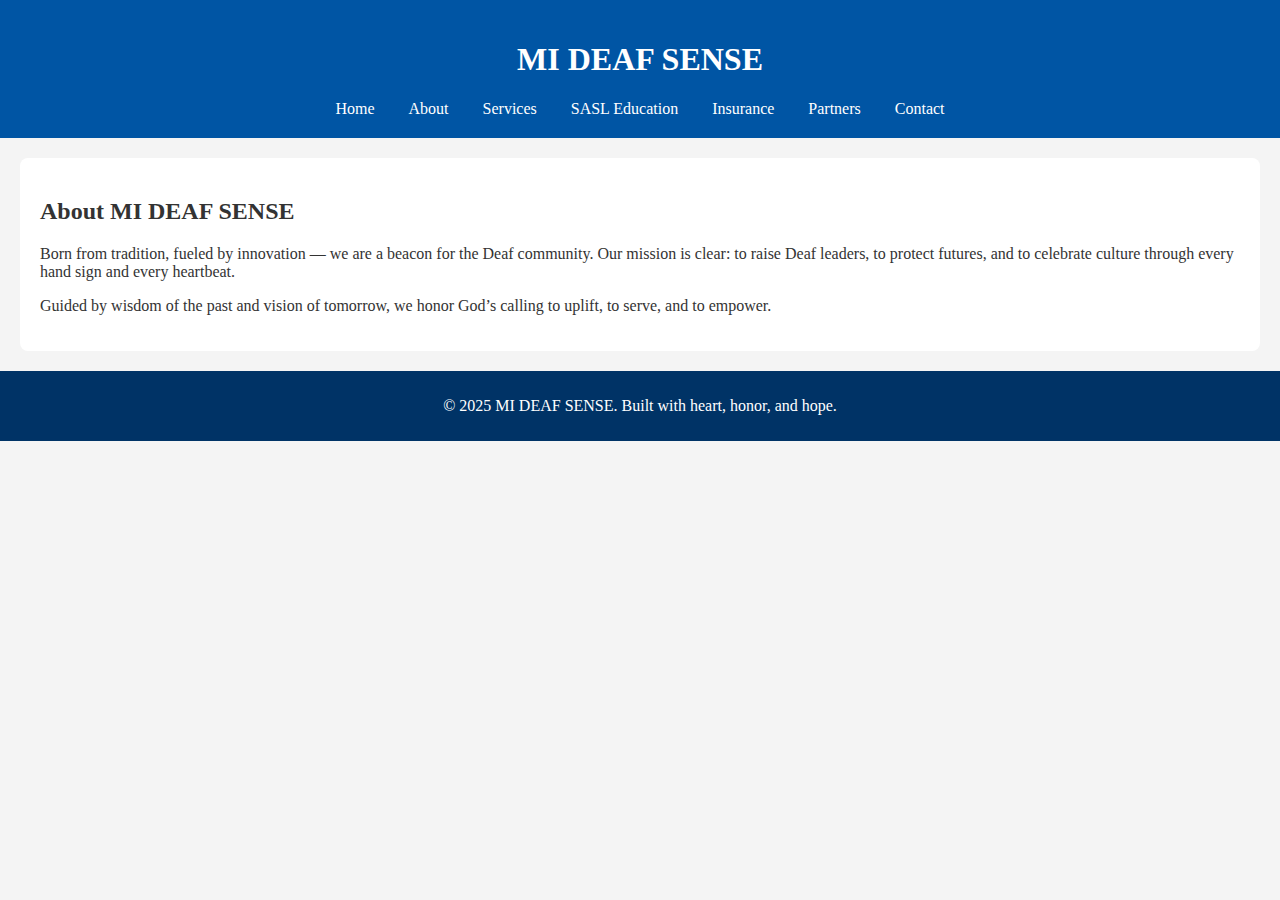
<file: about.html>
<!DOCTYPE html>
<html lang="en">
<head>
  <meta charset="UTF-8">
  <title>About Us | MI DEAF SENSE</title>
  <link rel="stylesheet" href="styles.css">
</head>
<body>
  <header>
    <h1>MI DEAF SENSE</h1>
    <nav>
      <a href="index.html">Home</a>
      <a href="about.html">About</a>
      <a href="services.html">Services</a>
      <a href="sasl.html">SASL Education</a>
      <a href="insurance.html">Insurance</a>
      <a href="partners.html">Partners</a>
      <a href="contact.html">Contact</a>
    </nav>
  </header>
  <section class="content">
    <h2>About MI DEAF SENSE</h2>
    <p>
      Born from tradition, fueled by innovation — we are a beacon for the Deaf community.
      Our mission is clear: to raise Deaf leaders, to protect futures, and to celebrate culture through every hand sign and every heartbeat.
    </p>
    <p>
      Guided by wisdom of the past and vision of tomorrow, we honor God’s calling to uplift, to serve, and to empower.
    </p>
  </section>
  <footer>
    <p>&copy; 2025 MI DEAF SENSE. Built with heart, honor, and hope.</p>
  </footer>
</body>
</html>
</file>
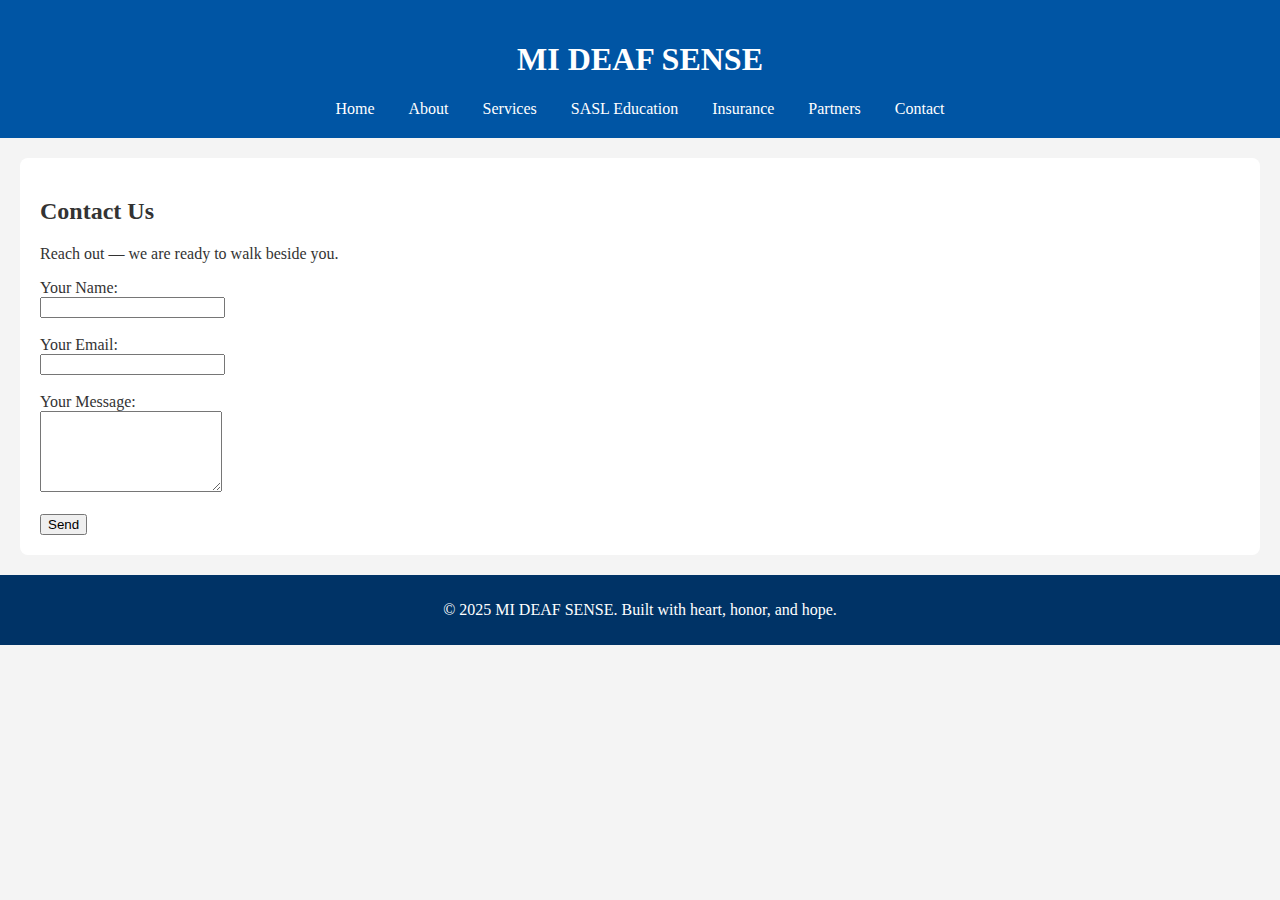
<file: contact.html>
<!DOCTYPE html>
<html lang="en">
<head>
  <meta charset="UTF-8">
  <title>Contact Us | MI DEAF SENSE</title>
  <link rel="stylesheet" href="styles.css">
</head>
<body>
  <header>
    <h1>MI DEAF SENSE</h1>
    <nav>
      <a href="index.html">Home</a>
      <a href="about.html">About</a>
      <a href="services.html">Services</a>
      <a href="sasl.html">SASL Education</a>
      <a href="insurance.html">Insurance</a>
      <a href="partners.html">Partners</a>
      <a href="contact.html">Contact</a>
    </nav>
  </header>
  <section class="content">
    <h2>Contact Us</h2>
    <p>Reach out — we are ready to walk beside you.</p>
    <form action="mailto:info@mi-deafsense.co.za" method="post" enctype="text/plain">
      <label for="name">Your Name:</label><br>
      <input type="text" id="name" name="name" required><br><br>
      <label for="email">Your Email:</label><br>
      <input type="email" id="email" name="email" required><br><br>
      <label for="message">Your Message:</label><br>
      <textarea id="message" name="message" rows="5" required></textarea><br><br>
      <button type="submit">Send</button>
    </form>
  </section>
  <footer>
    <p>&copy; 2025 MI DEAF SENSE. Built with heart, honor, and hope.</p>
  </footer>
</body>
</html>
</file>
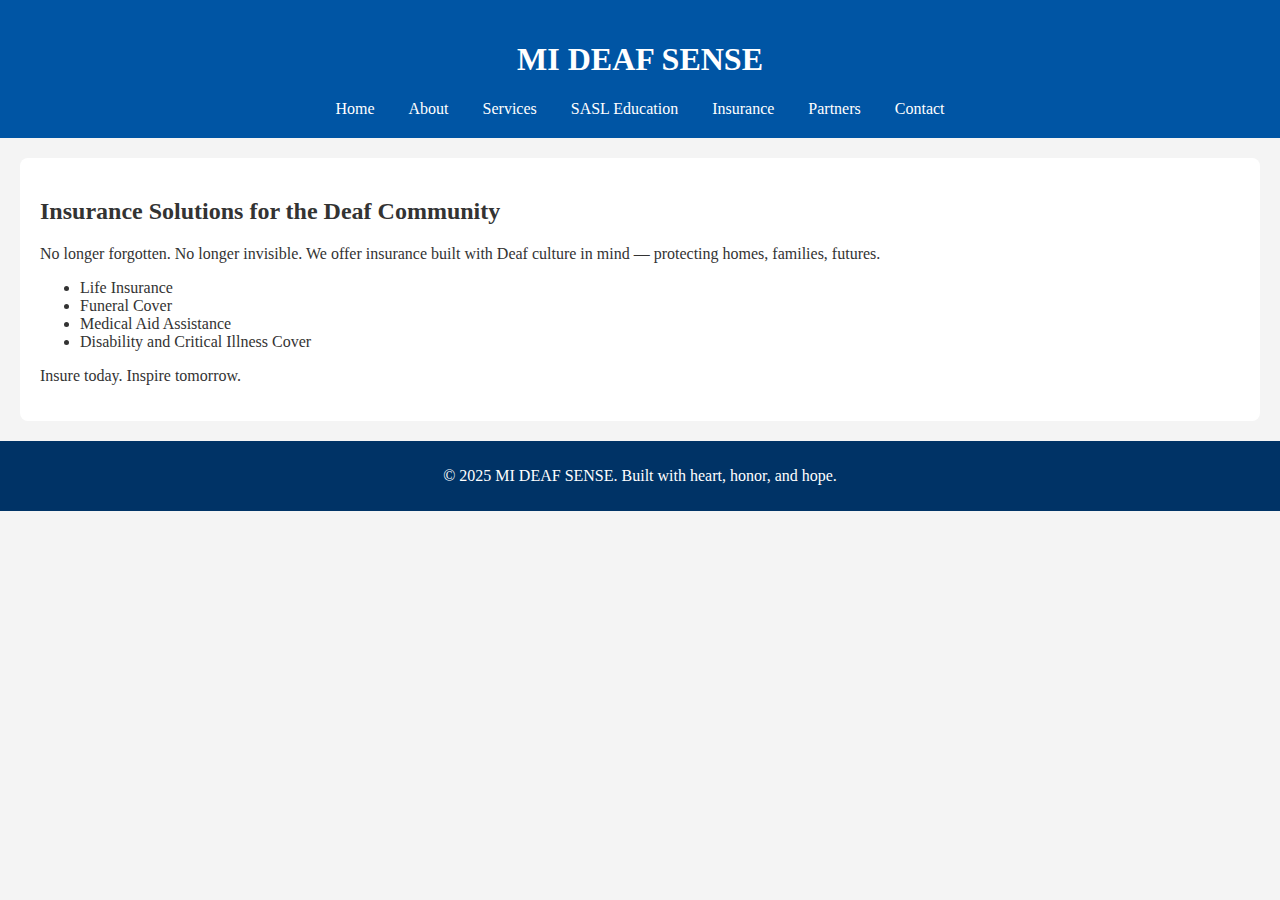
<file: insurance.html>
<!DOCTYPE html>
<html lang="en">
<head>
  <meta charset="UTF-8">
  <title>Insurance Solutions | MI DEAF SENSE</title>
  <link rel="stylesheet" href="styles.css">
</head>
<body>
  <header>
    <h1>MI DEAF SENSE</h1>
    <nav>
      <a href="index.html">Home</a>
      <a href="about.html">About</a>
      <a href="services.html">Services</a>
      <a href="sasl.html">SASL Education</a>
      <a href="insurance.html">Insurance</a>
      <a href="partners.html">Partners</a>
      <a href="contact.html">Contact</a>
    </nav>
  </header>
  <section class="content">
    <h2>Insurance Solutions for the Deaf Community</h2>
    <p>
      No longer forgotten. No longer invisible.  
      We offer insurance built with Deaf culture in mind — protecting homes, families, futures.
    </p>
    <ul>
      <li>Life Insurance</li>
      <li>Funeral Cover</li>
      <li>Medical Aid Assistance</li>
      <li>Disability and Critical Illness Cover</li>
    </ul>
    <p>Insure today. Inspire tomorrow.</p>
  </section>
  <footer>
    <p>&copy; 2025 MI DEAF SENSE. Built with heart, honor, and hope.</p>
  </footer>
</body>
</html>
</file>
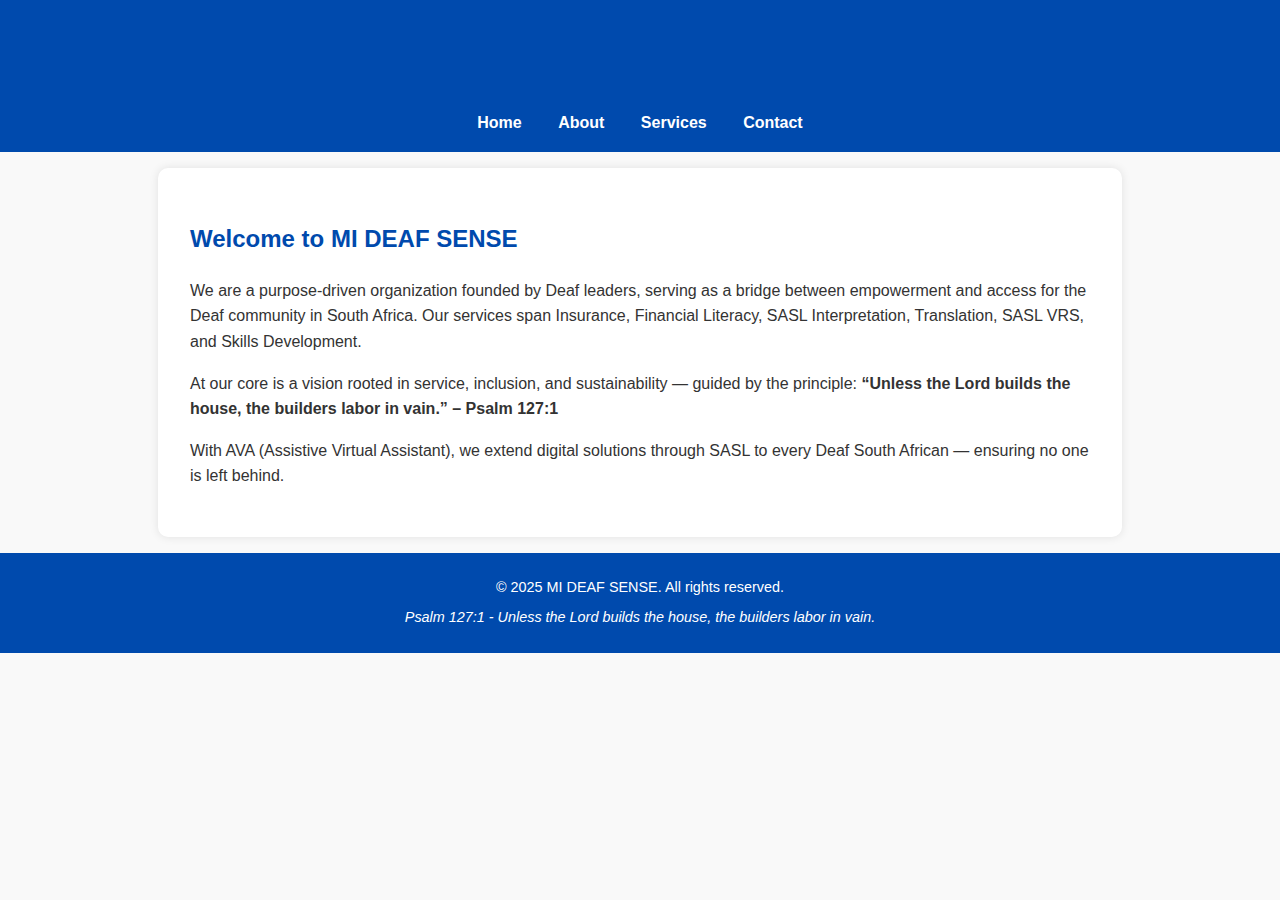
<file: mi-deaf-sense 2.html>
<!DOCTYPE html>
<html lang="en">
<head>
    <meta charset="UTF-8">
    <meta name="viewport" content="width=device-width, initial-scale=1.0">
    <title>MI DEAF SENSE</title>
    <style>
        body { font-family: Arial, sans-serif; line-height: 1.6; margin: 0; padding: 0; background: #f9f9f9; color: #333; }
        header, footer { background: #004aad; color: white; padding: 1em 2em; text-align: center; }
        nav a { color: white; margin: 0 1em; text-decoration: none; font-weight: bold; }
        section { padding: 2em; background: white; margin: 1em auto; max-width: 900px; border-radius: 10px; box-shadow: 0 0 10px rgba(0,0,0,0.1); }
        h1, h2 { color: #004aad; }
        footer p { margin: 0.5em 0; font-size: 0.9em; }
    </style>
</head>
<body>
    <header>
        <h1>MI DEAF SENSE</h1>
        <nav>
            <a href="#">Home</a>
            <a href="#">About</a>
            <a href="#">Services</a>
            <a href="#">Contact</a>
        </nav>
    </header>

    <section>
        <h2>Welcome to MI DEAF SENSE</h2>
        <p>
            We are a purpose-driven organization founded by Deaf leaders, serving as a bridge between empowerment and access
            for the Deaf community in South Africa. Our services span Insurance, Financial Literacy, SASL Interpretation,
            Translation, SASL VRS, and Skills Development.
        </p>
        <p>
            At our core is a vision rooted in service, inclusion, and sustainability — guided by the principle:
            <strong>“Unless the Lord builds the house, the builders labor in vain.” – Psalm 127:1</strong>
        </p>
        <p>
            With AVA (Assistive Virtual Assistant), we extend digital solutions through SASL to every Deaf South African —
            ensuring no one is left behind.
        </p>
    </section>

    <footer>
        <p>&copy; 2025 MI DEAF SENSE. All rights reserved.</p>
        <p><em>Psalm 127:1 - Unless the Lord builds the house, the builders labor in vain.</em></p>
    </footer>
</body>
</html>
</file>
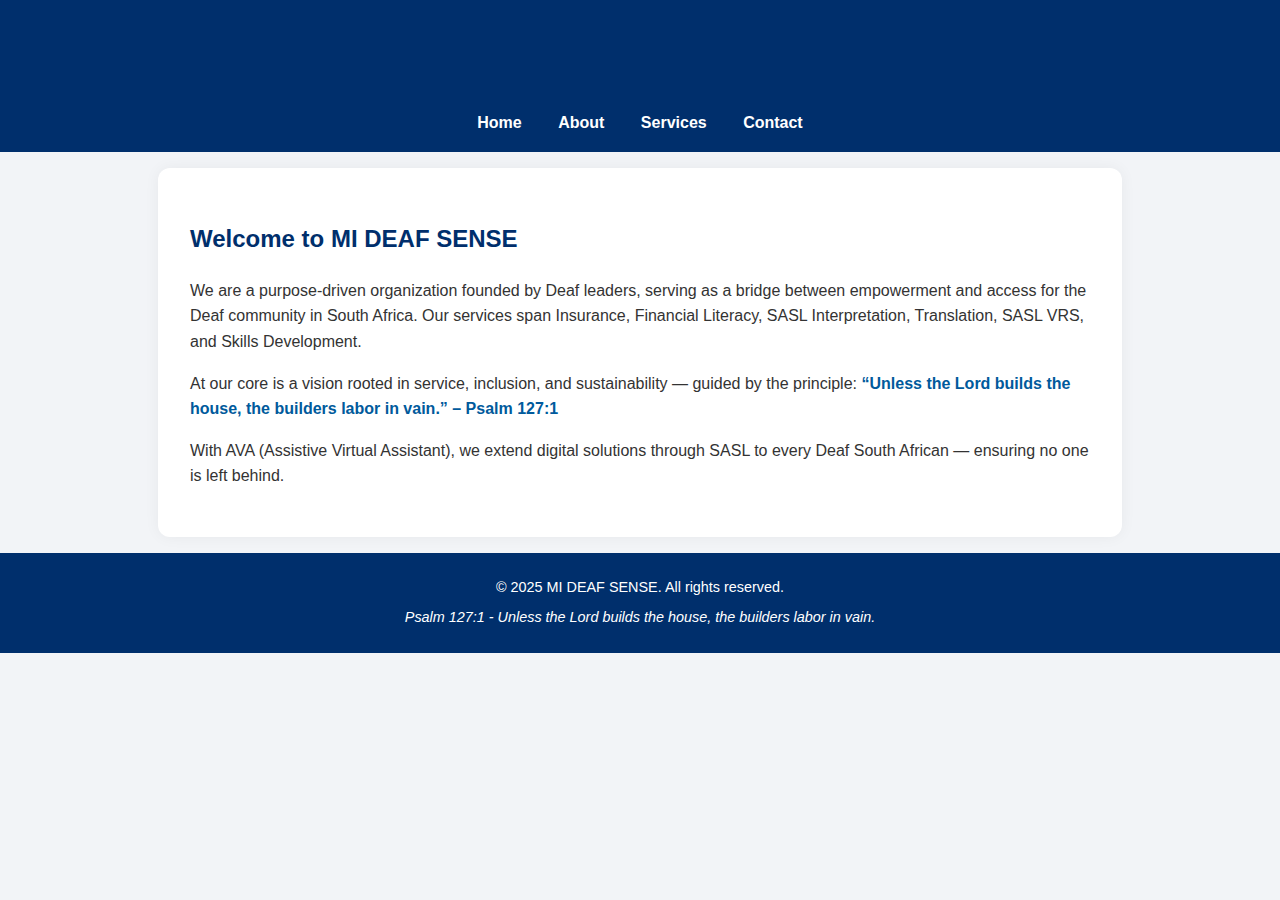
<file: mi-deaf-sense-updated.html>
<!DOCTYPE html>
<html lang="en">
<head>
    <meta charset="UTF-8">
    <meta name="viewport" content="width=device-width, initial-scale=1.0">
    <title>MI DEAF SENSE</title>
    <style>
        body { font-family: Arial, sans-serif; line-height: 1.6; margin: 0; padding: 0; background: #f2f4f7; color: #333; }
        header, footer { background: #002f6c; color: white; padding: 1em 2em; text-align: center; }
        nav a { color: white; margin: 0 1em; text-decoration: none; font-weight: bold; }
        nav a:hover { text-decoration: underline; }
        section { padding: 2em; background: white; margin: 1em auto; max-width: 900px; border-radius: 12px; box-shadow: 0 0 15px rgba(0,0,0,0.05); }
        h1, h2 { color: #002f6c; }
        footer p { margin: 0.5em 0; font-size: 0.9em; }
        strong { color: #005a9c; }
    </style>
</head>
<body>
    <header>
        <h1>MI DEAF SENSE</h1>
        <nav>
            <a href="#">Home</a>
            <a href="#">About</a>
            <a href="#">Services</a>
            <a href="#">Contact</a>
        </nav>
    </header>

    <section>
        <h2>Welcome to MI DEAF SENSE</h2>
        <p>
            We are a purpose-driven organization founded by Deaf leaders, serving as a bridge between empowerment and access
            for the Deaf community in South Africa. Our services span Insurance, Financial Literacy, SASL Interpretation,
            Translation, SASL VRS, and Skills Development.
        </p>
        <p>
            At our core is a vision rooted in service, inclusion, and sustainability — guided by the principle:
            <strong>“Unless the Lord builds the house, the builders labor in vain.” – Psalm 127:1</strong>
        </p>
        <p>
            With AVA (Assistive Virtual Assistant), we extend digital solutions through SASL to every Deaf South African —
            ensuring no one is left behind.
        </p>
    </section>

    <footer>
        <p>&copy; 2025 MI DEAF SENSE. All rights reserved.</p>
        <p><em>Psalm 127:1 - Unless the Lord builds the house, the builders labor in vain.</em></p>
    </footer>
</body>
</html>
</file>
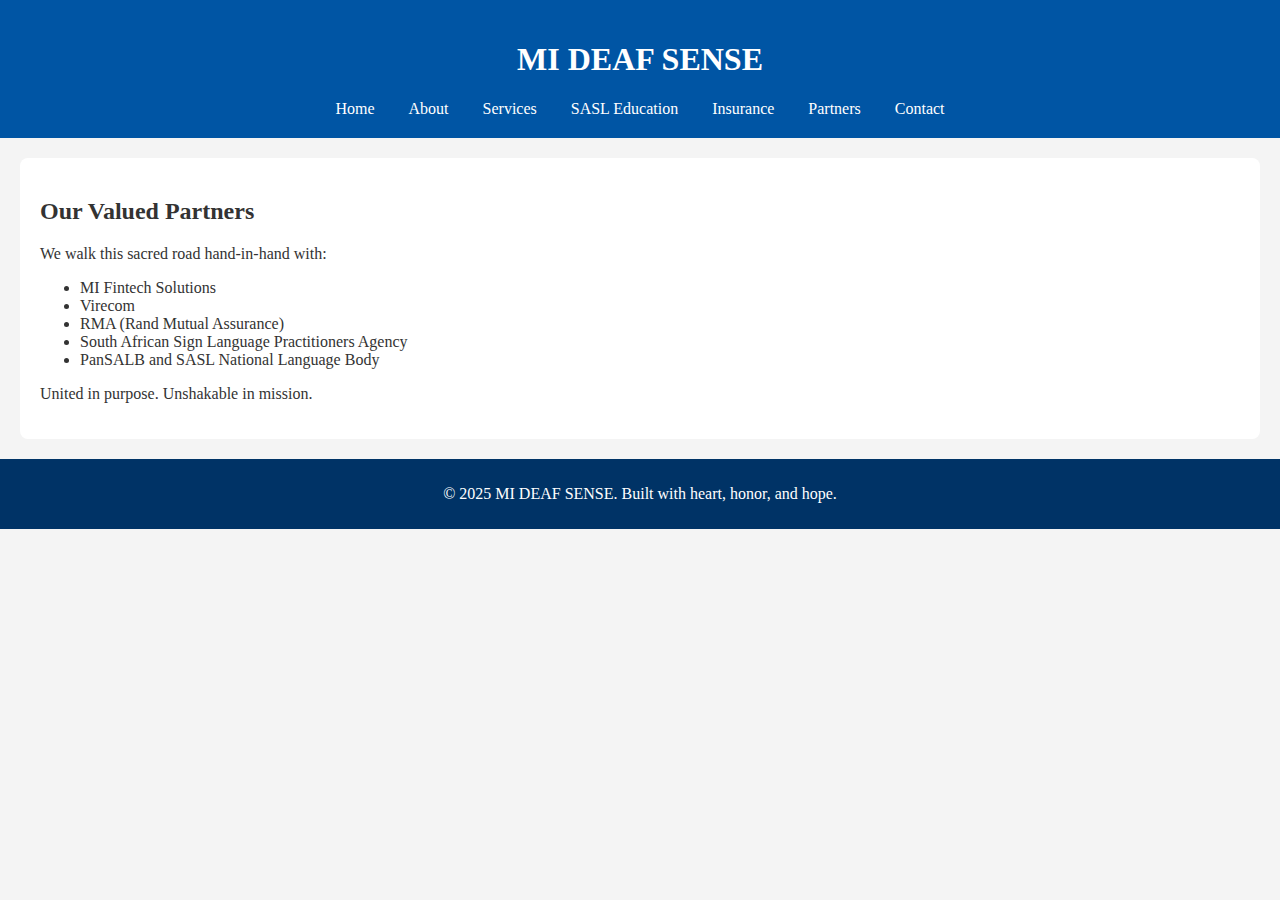
<file: partners.html>
<!DOCTYPE html>
<html lang="en">
<head>
  <meta charset="UTF-8">
  <title>Our Partners | MI DEAF SENSE</title>
  <link rel="stylesheet" href="styles.css">
</head>
<body>
  <header>
    <h1>MI DEAF SENSE</h1>
    <nav>
      <a href="index.html">Home</a>
      <a href="about.html">About</a>
      <a href="services.html">Services</a>
      <a href="sasl.html">SASL Education</a>
      <a href="insurance.html">Insurance</a>
      <a href="partners.html">Partners</a>
      <a href="contact.html">Contact</a>
    </nav>
  </header>
  <section class="content">
    <h2>Our Valued Partners</h2>
    <p>We walk this sacred road hand-in-hand with:</p>
    <ul>
      <li>MI Fintech Solutions</li>
      <li>Virecom</li>
      <li>RMA (Rand Mutual Assurance)</li>
      <li>South African Sign Language Practitioners Agency</li>
      <li>PanSALB and SASL National Language Body</li>
    </ul>
    <p>United in purpose. Unshakable in mission.</p>
  </section>
  <footer>
    <p>&copy; 2025 MI DEAF SENSE. Built with heart, honor, and hope.</p>
  </footer>
</body>
</html>
</file>
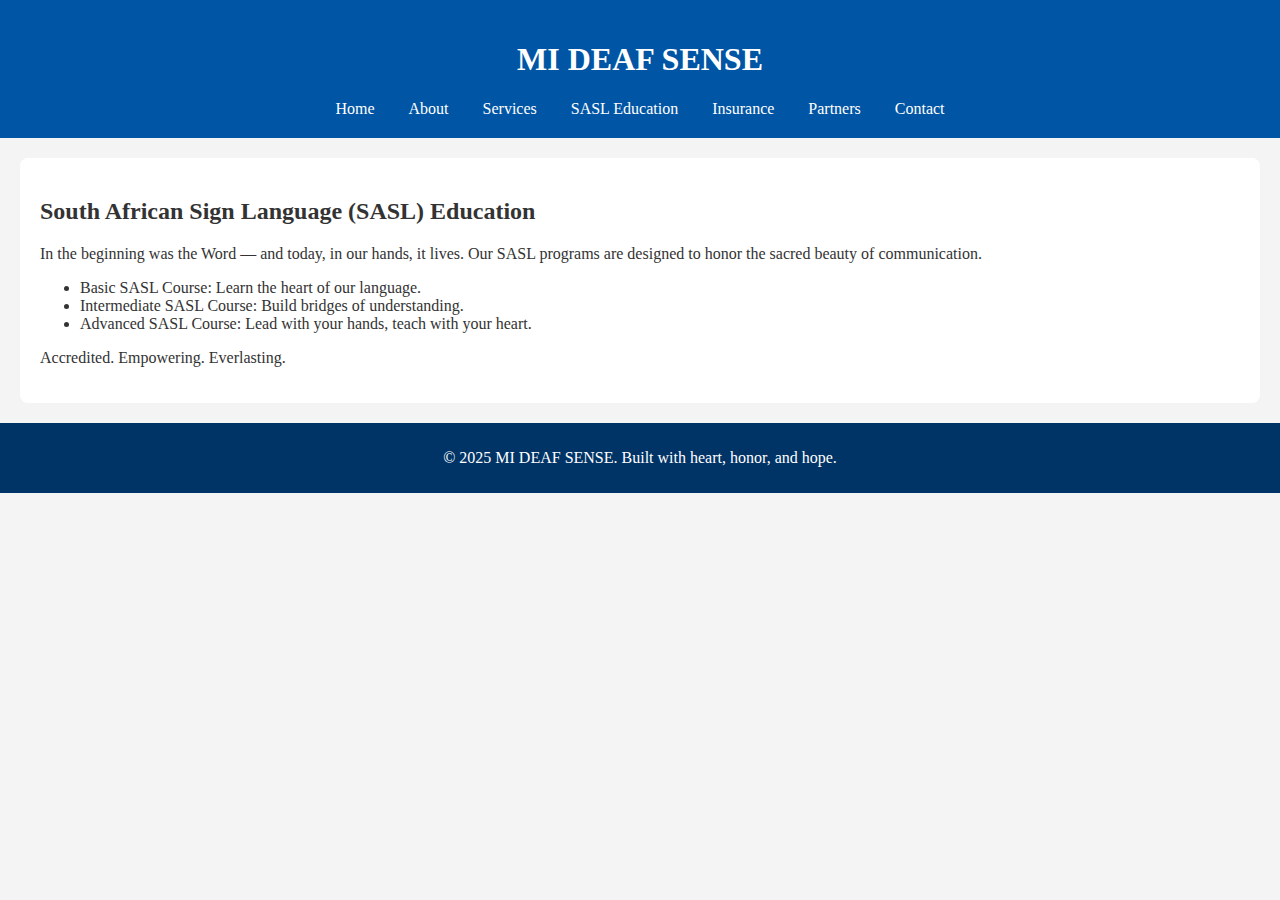
<file: sasl.html>
<!DOCTYPE html>
<html lang="en">
<head>
  <meta charset="UTF-8">
  <title>SASL Education | MI DEAF SENSE</title>
  <link rel="stylesheet" href="styles.css">
</head>
<body>
  <header>
    <h1>MI DEAF SENSE</h1>
    <nav>
      <a href="index.html">Home</a>
      <a href="about.html">About</a>
      <a href="services.html">Services</a>
      <a href="sasl.html">SASL Education</a>
      <a href="insurance.html">Insurance</a>
      <a href="partners.html">Partners</a>
      <a href="contact.html">Contact</a>
    </nav>
  </header>
  <section class="content">
    <h2>South African Sign Language (SASL) Education</h2>
    <p>
      In the beginning was the Word — and today, in our hands, it lives.
      Our SASL programs are designed to honor the sacred beauty of communication.
    </p>
    <ul>
      <li>Basic SASL Course: Learn the heart of our language.</li>
      <li>Intermediate SASL Course: Build bridges of understanding.</li>
      <li>Advanced SASL Course: Lead with your hands, teach with your heart.</li>
    </ul>
    <p>Accredited. Empowering. Everlasting.</p>
  </section>
  <footer>
    <p>&copy; 2025 MI DEAF SENSE. Built with heart, honor, and hope.</p>
  </footer>
</body>
</html>
</file>
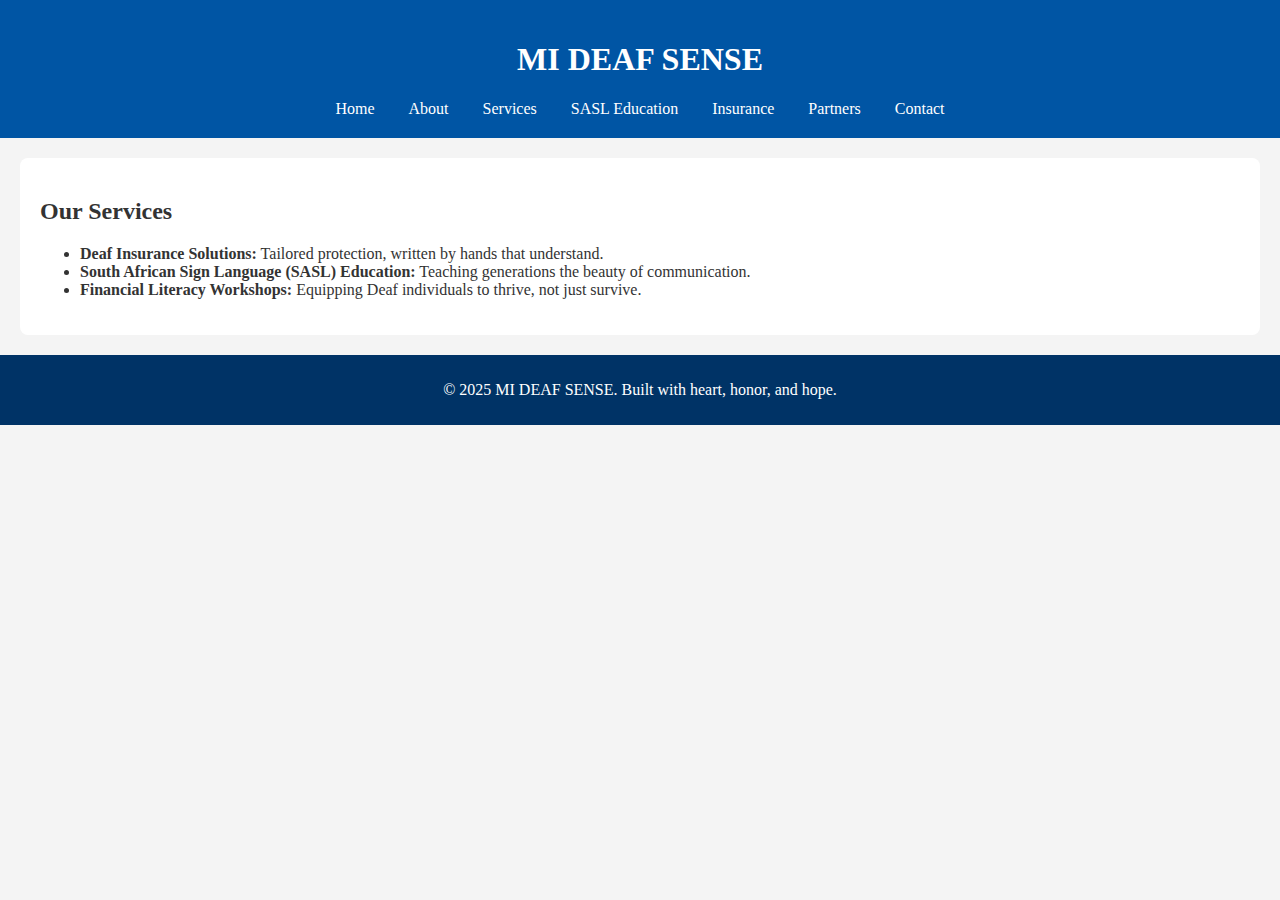
<file: services.html>
<!DOCTYPE html>
<html lang="en">
<head>
  <meta charset="UTF-8">
  <title>Our Services | MI DEAF SENSE</title>
  <link rel="stylesheet" href="styles.css">
</head>
<body>
  <header>
    <h1>MI DEAF SENSE</h1>
    <nav>
      <a href="index.html">Home</a>
      <a href="about.html">About</a>
      <a href="services.html">Services</a>
      <a href="sasl.html">SASL Education</a>
      <a href="insurance.html">Insurance</a>
      <a href="partners.html">Partners</a>
      <a href="contact.html">Contact</a>
    </nav>
  </header>
  <section class="content">
    <h2>Our Services</h2>
    <ul>
      <li><strong>Deaf Insurance Solutions:</strong> Tailored protection, written by hands that understand.</li>
      <li><strong>South African Sign Language (SASL) Education:</strong> Teaching generations the beauty of communication.</li>
      <li><strong>Financial Literacy Workshops:</strong> Equipping Deaf individuals to thrive, not just survive.</li>
    </ul>
  </section>
  <footer>
    <p>&copy; 2025 MI DEAF SENSE. Built with heart, honor, and hope.</p>
  </footer>
</body>
</html>
</file>
<file: styles.css>
body {
  font-family: 'Georgia', serif;
  background: #f4f4f4;
  color: #333;
  margin: 0;
  padding: 0;
}
header {
  background: #0055A4;
  color: white;
  padding: 20px 0;
  text-align: center;
}
nav a {
  color: white;
  margin: 0 15px;
  text-decoration: none;
}
.hero {
  background: url('hero-image.jpg') no-repeat center center/cover;
  height: 400px;
  display: flex;
  flex-direction: column;
  justify-content: center;
  align-items: center;
  color: white;
  text-shadow: 2px 2px 5px black;
}
section.content {
  padding: 20px;
  background: white;
  margin: 20px;
  border-radius: 8px;
}
footer {
  background: #003366;
  color: white;
  text-align: center;
  padding: 10px;
}
</file>
